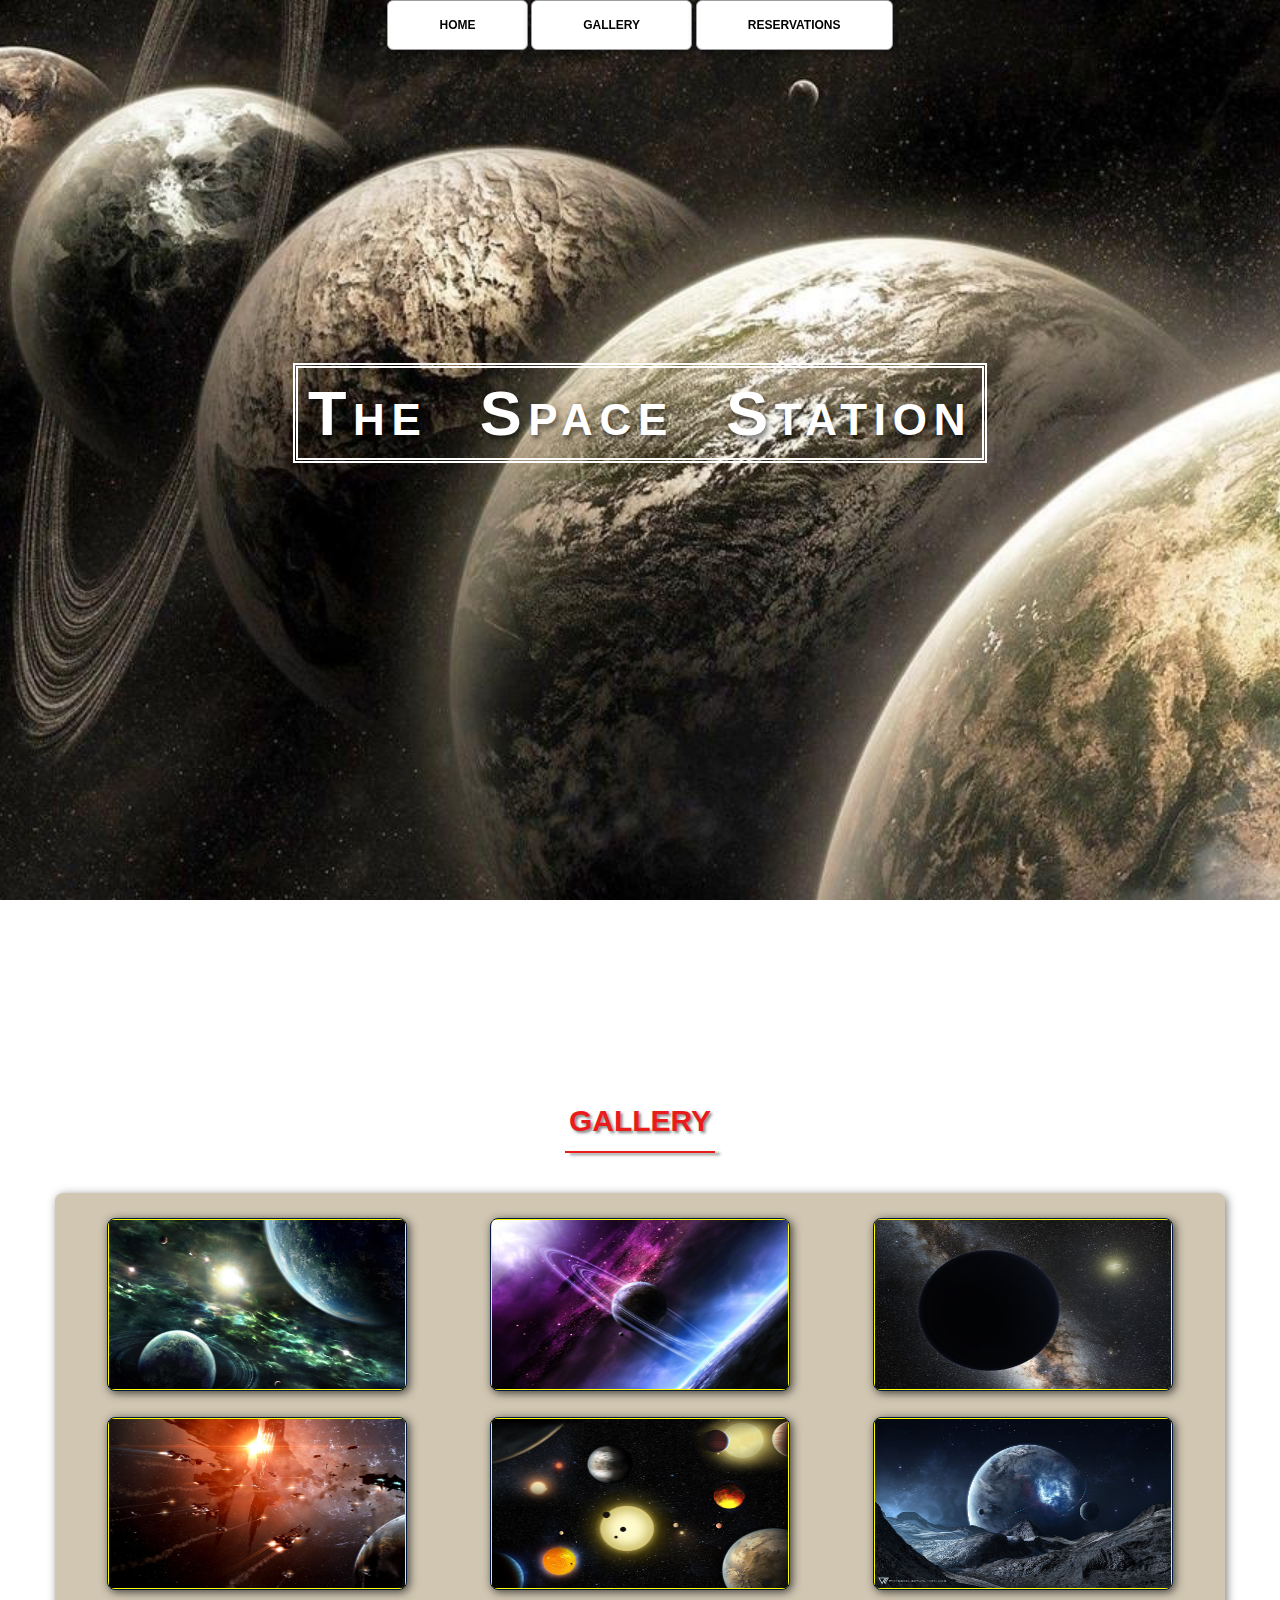
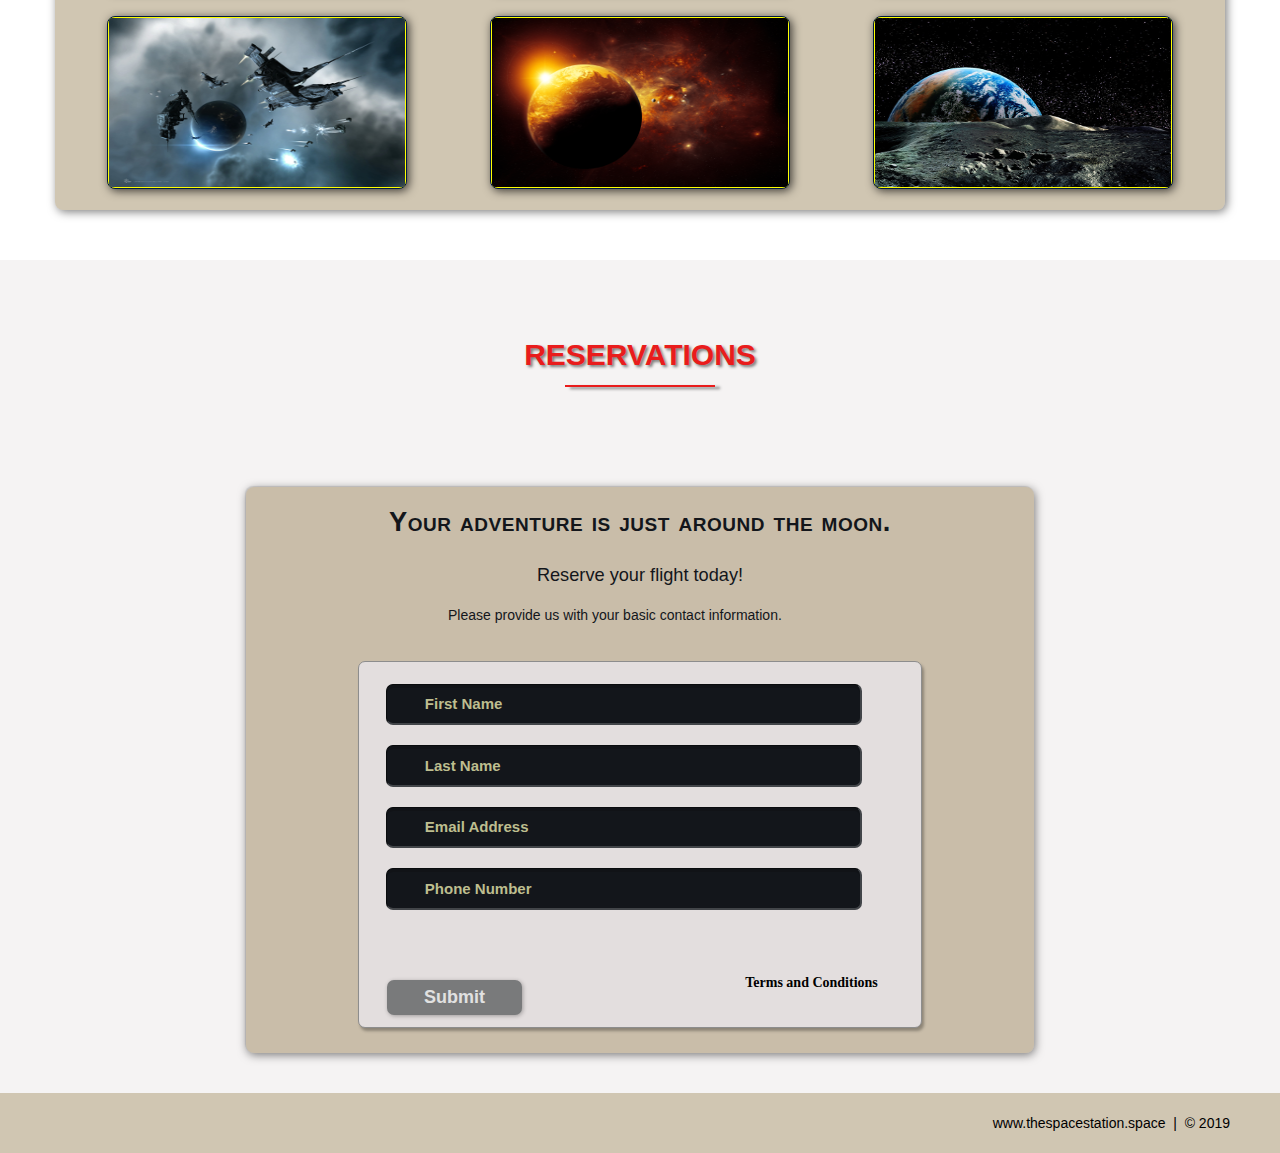
<file: Space Station Website and Practice/index.html>
<!DOCTYPE html>
<html lang="en">
	<head>
		<title>The Space Station | Resort</title>
		<meta charset="utf-8">
		<link rel="stylesheet" href="./css/shared.css">
		<link rel="stylesheet" href="./css/animations.css">
	</head>
	<body>
	
		<!-- NAV -->
		<div class="wrap">
			<div class="menu-container">
				<ul class="menu">
					<a href="#home"><li>HOME</li></a>
					<a href="#gallery"><li>GALLERY</li></a>
					<a href="#contact"><li>RESERVATIONS</li></a>
				</ul>
			</div>
		</div>
		<!-- END NAV -->
	
		<!--HOME -->
		<div id="home">
			<div class="container">
				<div class="text-center">
					<span class="head-main">The Space Station</span>
				</div>
			</div>
		</div>
		<!--END HOME -->
	
		<!-- GALLERY -->
		<section id="gallery">
			<div class="container">
				<h1>Gallery</h1>
				<div class="flex-container">
				
					<!-- PHOTO-CONTAINER 1 -->
					<div class="photo-container">
						<div class="photo">
							<img src="./images/thumb/thumbnail_1.png" alt=""/>
							<div class="photo-overlay">
								<h3 class="white-head">Click to Enlarge</h3>
								<p>We have several space launches departing daily, book your flight today!</p>
							</div>
						</div>
					</div>
					<!-- END PHOTO-CONTAINER 1 -->

					<!-- PHOTO-CONTAINER 2 -->
					<div class="photo-container">
						<div class="photo">
							<img src="./images/thumb/thumbnail_2.png" alt=""/>
							<div class="photo-overlay">
								<h3 class="white-head">Click to Enlarge</h3>
								<p>We have several space launches departing daily, book your flight today!</p>
							</div>
						</div>
					</div>
					<!-- END PHOTO-CONTAINER 2 -->

					<!-- PHOTO-CONTAINER 3 -->
					<div class="photo-container">
						<div class="photo">
							<img src="./images/thumb/thumbnail_3.png" alt=""/>
							<div class="photo-overlay">
								<h3 class="white-head">Click to Enlarge</h3>
								<p>We have several space launches departing daily, book your flight today!</p>
							</div>
						</div>
					</div>
					<!-- END PHOTO-CONTAINER 3 -->

					<!-- PHOTO-CONTAINER 4 -->
					<div class="photo-container">
						<div class="photo">
							<img src="./images/thumb/thumbnail_4.png" alt=""/>
							<div class="photo-overlay">
								<h3 class="white-head">Click to Enlarge</h3>
								<p>We have several space launches departing daily, book your flight today!</p>
							</div>
						</div>
					</div>
					<!-- END PHOTO-CONTAINER 4 -->

					<!-- PHOTO-CONTAINER 5 -->
					<div class="photo-container">
						<div class="photo">
							<img src="./images/thumb/thumbnail_5.png" alt=""/>
							<div class="photo-overlay">
								<h3 class="white-head">Click to Enlarge</h3>
								<p>We have several space launches departing daily, book your flight today!</p>
							</div>
						</div>
					</div>
					<!-- END PHOTO-CONTAINER 5 -->

					<!-- PHOTO-CONTAINER 6 -->
					<div class="photo-container">
						<div class="photo">
							<img src="./images/thumb/thumbnail_6.png" alt=""/>
							<div class="photo-overlay">
								<h3 class="white-head">Click to Enlarge</h3>
								<p>We have several space launches departing daily, book your flight today!</p>
							</div>
						</div>
					</div>
					<!-- END PHOTO-CONTAINER 6 -->

					<!-- PHOTO-CONTAINER 7 -->
					<div class="photo-container">
						<div class="photo">
							<img src="./images/thumb/thumbnail_7.png" alt=""/>
							<div class="photo-overlay">
								<h3 class="white-head">Click to Enlarge</h3>
								<p>We have several space launches departing daily, book your flight today!</p>
							</div>
						</div>
					</div>
					<!-- END PHOTO-CONTAINER 7 -->

					<!-- PHOTO-CONTAINER 8 -->
					<div class="photo-container">
						<div class="photo">
							<img src="./images/thumb/thumbnail_8.png" alt=""/>
							<div class="photo-overlay">
								<h3 class="white-head">Click to Enlarge</h3>
								<p>We have several space launches departing daily, book your flight today!</p>
							</div>
						</div>
					</div>
					<!-- END PHOTO-CONTAINER 8 -->

					<!-- PHOTO-CONTAINER 9 -->
					<div class="photo-container">
						<div class="photo">
							<img src="./images/thumb/thumbnail_9.png" alt=""/>
							<div class="photo-overlay">
								<h3 class="white-head">Click to Enlarge</h3>
								<p>We have several space launches departing daily, book your flight today!</p>
							</div>
						</div>
					</div>
					<!-- END PHOTO-CONTAINER 9 -->

				</div>
			</div>
		</section>
		<!-- END GALLERY -->
		
		<!-- RSVP -->
		<section id="contact">
			<div class-="container">
				<div class="heading-padding">
					<h1 class="heading-padding">Reservations</h1>
					<div class="reservation">
						<h2><span>Your adventure is just around the moon.</span>
							<br />Reserve your flight today!
						</h2>
						<p class="rsvp-text">
								Please provide us with your basic contact information.
						</p>
						<div class="form-rsvp">
							<form action="" method="post">
								<input class="rsvp" type="text" value="First Name">
								<input class="rsvp" type="text" value="Last Name">
								<input class="rsvp" type="text" value="Email Address">
								<input class="rsvp" type="text" value="Phone Number">
								<div class="form-spacer">
									<label class="terms">Terms and Conditions</label>
								</div>
								<div class="submit">
									<input type="submit" value="Submit">
								</div>
							</form>
						</div>
					</div>
				</div>
			</div>
		</section>
		<!-- END RSVP -->

		<!-- FOOTER -->
		<div id="footer">
			www.thespacestation.space &nbsp;|&nbsp; &copy; 2019
		</div>
		<!--END FOOTER -->
			
		
	</body>
</html>
</file>
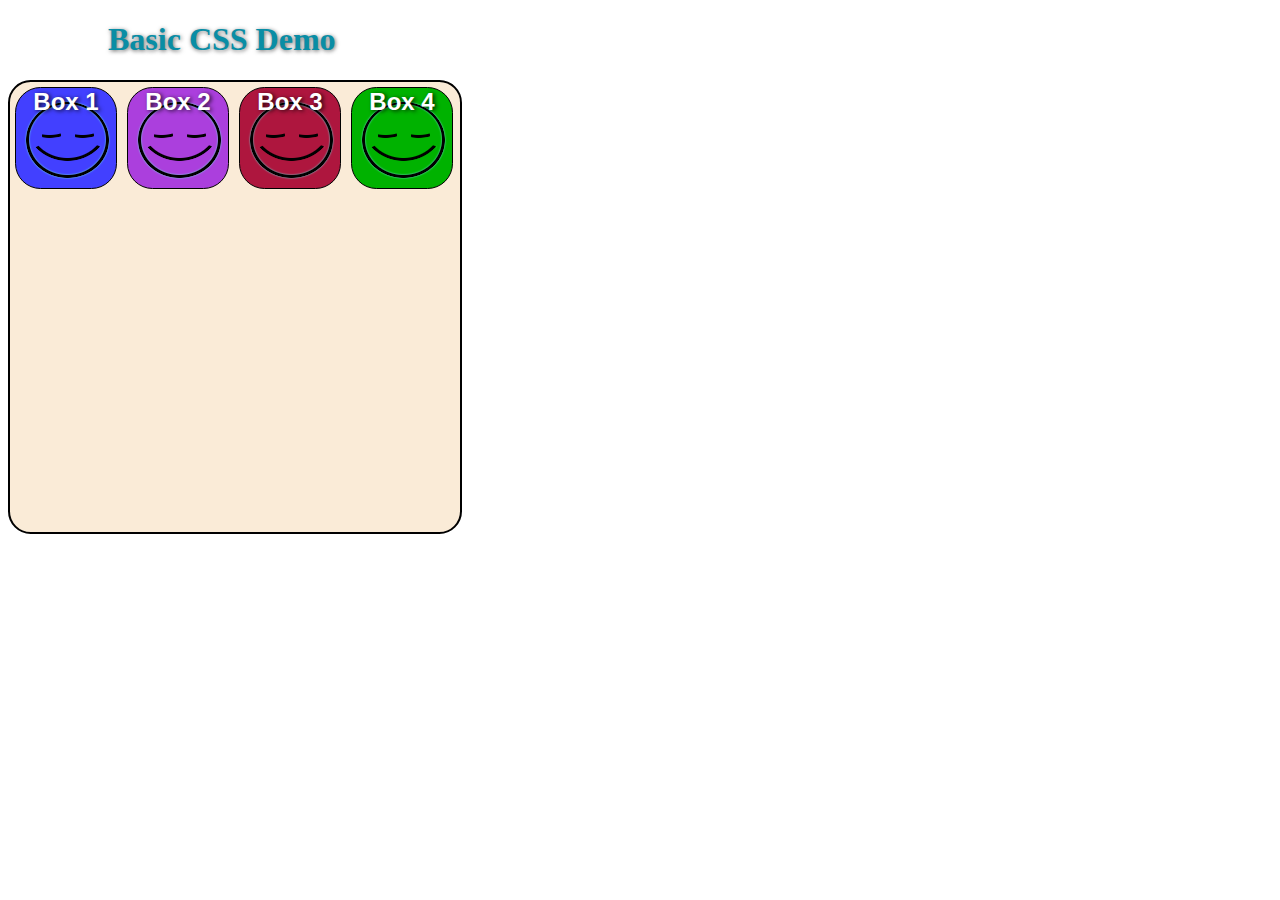
<file: Space Station Website and Practice/basic_css_demo_1.html>
<!DOCTYPE html>
<html lang="en">
    <head>
        <meta charset="utf-8">
        <title>Basic CSS Animation</title>
        <link rel="stylesheet" href="./css/basic_style.css">
    </head>
    <body>
        
        <div>
            <h1>Basic CSS Demo</h1>
        </div>

        <div class="container">
            <div class="squares">
                <p>Box 1</p>
            </div>
            <div class="squares">
                <p>Box 2</p>
            </div>

            <div class="squares">
                <p>Box 3</p>
            </div>

            <div class="squares">
                <p>Box 4</p>
            </div>
        </div>

    </body>
</html>
</file>
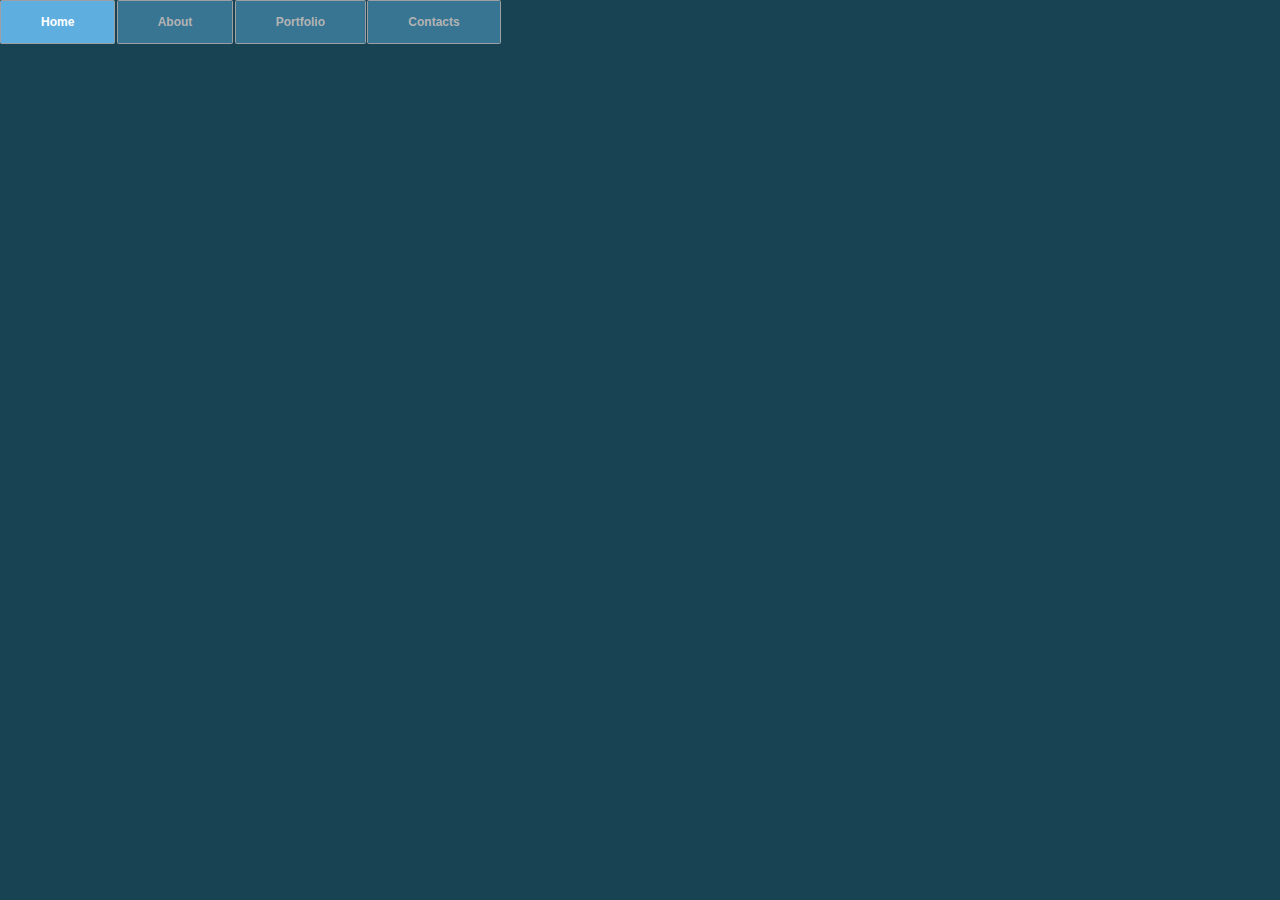
<file: Space Station Website and Practice/css_menu_rollover.html>
<!DOCTYPE html>
<html lang="en">
    <head>
        <meta charset="utf-8">
        <title>CSS MENU ROLLOVER</title>
        <link rel="stylesheet" href="./css/menu_rollover.css">
    </head>
    <body>
        
        <div class="wrap">
            <div class="menu-container">
                <ul class="menu">
                    <li>Home</li>
                    <li>About</li>
                    <li>Portfolio
                        <ul class="submenu">
                            <li>Page 1</li>
                            <li>Page 2</li>
                            <li>Page 3</li>
                            <li>Page 4</li>
                        </ul>
                    </li>
                    <li>Contacts</li>
                </ul>
            </div>
        </div>


        
    </body>
</html>
</file>
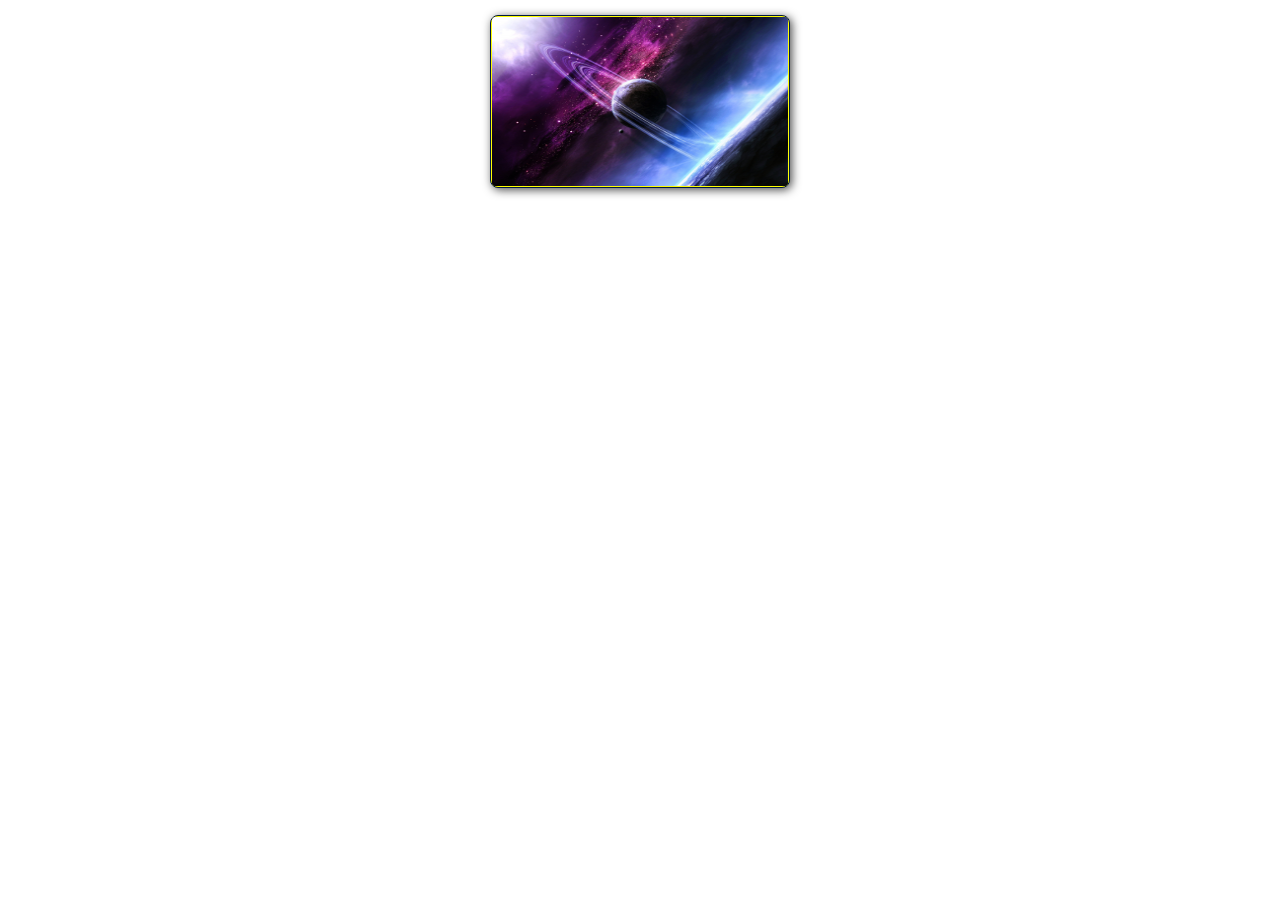
<file: Space Station Website and Practice/photo-package.html>
<!DOCTYPE html>
<html lang="en">
    <head>
        <meta charset="utf-8">
        <title>The Space Station | Resort</title>
        <link rel="stylesheet" href="./css/photo_style.css">
    </head>
    <body>
        
        <!-- PHOTO CONTAINER 1 -->
        <div class="photo-container">
            <div class="photo">
                <img src="./images/thumb/thumbnail_2.png" alt="">
                <div class="photo-overlay">
                    <h3 class="white-head">Click to Enlarge</h3>
                    <p>We have several space launches departing daily, book your flight today!</p>
                </div>
            </div>
        </div>
        <!-- END PHOTO CONTAINER-->

        
    </body>
</html>
</file>
<file: Space Station Website and Practice/css/shared.css>
/*============================
Author: Tony Smith
space station
==============================
GENERIC STYLES
============================*/
html {
    font-family: sans-serif;
    font-size: 62.5%;
    -webkit-tap-highlight-color: rgba(0, 0, 0, 0);
    -webkit-text-size-adjust: 100%;
    -ms-text-size-adjust: 100%;
}

body {
    font-size: 14px;
    margin: 0;
    font-family: "Helvetica Neue", Helvetica, Arial, sans-serif;
    line-height: 1.42857143;
    color: #333;
    background-color: #fff;
}

footer,
nav {
    display: block;
}

h1, h2, h3, h4,h5,h6 {
    font-family: 'Open Sans', sans-serif;
}

h1 {
    line-height: 50px;
    font-weight: 900;
    font-size: 30px;
    text-transform: uppercase;
    text-align: center;
    color: #E91C1C;
    text-shadow: 2px 2px 3px rgba(0,0,0,0.5);
}

h1::after { /*This is the underline*/
    display: block;
    content: "";
    height: 2px;
    width: 150px;
    background: #E91C1C;
    margin: 5px auto 40px;
    box-shadow: 5px 2px 3px rgba(0,0,0,0.5);
}

h2 {
    line-height: 50px;
    color:#E91C1C;
}

h3 {
    line-height: 30px;
    padding-bottom: 20px;
}

h4 {
    padding-top: 25px;
    line-height: 40px;
    padding-bottom: 0px;
    font-size: 22px;
    font-weight: 900;
}

p {
    font-weight: 300;
    line-height: 30px;
    padding-bottom: 15px;
}

.text-center {
    text-align: center;
}

.heading-padding {
    padding-bottom:40px;
}

section {
    padding-top: 50px;
    margin-top: 50px;
}

.navbar {
    height: 105px;
    max-height: 340px;
    display: block;
}

.container {
    padding-right: 15px;
    padding-left: 15px;
    margin-right:auto;
    margin-left: auto;
}

.container-fluid {
    padding-right: 15px;
    padding-left:15px;
    margin-right: auto;
    margin-left: auto;
}

.row {
    margin-right: -15px;
    margin-left: -15px;
}

.clearfix:after,
.container:after,
.navbar:after {
    clear: both;
    display: table;
    content: " ";
}

.wrap {
    height: 100%;
    width: 100%;
    position: absolute;
    overflow: hidden;
    top: 0;
    left: 0;
    text-align: center;
}

.menu-container {
    max-height: 340px;
    margin: 0% auto;
    content: " ";
    width: 100%;
    position: fixed;
    z-index:100;
}

/*===================================
HOME SECTION STYLES
================================*/

#home {
    background: url(../images/planets.jpg) no-repeat 50% 50%;
    background-attachment: fixed;
    -webkit-background-size: cover;
    -moz-background-size: cover;
    -o-background-size: cover;
    background-size: cover;
    width: 100%;
    display: block;
    height: auto;
    padding-top: 350px;
    padding-bottom:500px;
    color: #fff;
}

.head-main {
    text-shadow: 2px 4px 5px rgba(0,0,0,0.5);
    font-variant: small-caps;
    color: #fff;
    letter-spacing: 5pt;
    word-spacing: 21pt;
    font-size: 4.5em;
    text-align: left;
    font-family: impact, sans-serif;
    line-height: 2;
    font-weight:900;
    border: 5px double #fff;
    padding: 10px;
}

.head-sub-main {
    font-size: 23px;
    font-weight: 500;
    padding: 50px 20px 10px 20px;
    text-transform: uppercase;
}

.head-last {
    font-size: 18px;
    font-weight: 900;
    padding: 5px 20px 20px 20px;
    border: 1px dotted #fff;
    padding: 5px;
}

/*==========================================
Contact STYLES
=====================================*/

.flex-container {
    display: -webkit-flex;
    display: flex;
    flex-wrap: wrap;
    padding: 10px;
    border-radius: 8px;
    margin: 0px auto;
    background-color: rgba(100,65,0,.3);
    box-shadow: 2px 2px 10px 0 rgba(0,0,0,0.5);
}

#contact {
    background-color: #f5f3f3;
}

.reservation {
    width: 60%;
    padding: 10px;
    border-radius: 8px;
    margin: 0px auto;
    background-color: rgba(100, 65, 0, .3);
    box-shadow: -1px -1px 1px 0 rgba(0,0,0,0.1), 1px 2px 10px 0 rgba(0,0,0,0.5);
}

.reservation h2 {
    width: 70%;
    text-align: center;
    margin: 0 auto;
    color: #13161B;
    font-weight: 500;
    font-size: 1.3em;
    letter-spacing: 0pt;
    word-spacing: 0pt;
}

.reservation h2 span {
    width: 70%;
    text-align: center;
    margin: 0 auto;
    color: #13161B;
    font-weight: 900;
    font-size: 1.5em;
    font-variant: small-caps;
    letter-spacing: .4pt;
    word-spacing: .3pt;
}

.reservation p {
    color: #13161B;
    width: 50%;
    margin: 0 auto;
}

.reservation form {
    font-size: 15px;
    outline: none;
    font-weight: 600;
    color: #BDBEBF;
    padding: 12px 12px;
    width: 70%;
    border: 1px solid #8D8D8D;
    margin: 2% auto;
    border-radius: 7px;
    background: rgb(227,222,222);
    box-shadow: 2px 3px 3px 0px rgba(0,0,0,0.3);
    font-family: 'Raleway', sans-serif;
}

.reservation input[type="text"] {
    font-size: 15px;
    outline: none;
    font-weight: 600;
    color: #BDBE8F;
    padding: 2% 1% 2% 7%;
    width: 80%;
    border-top:1px solid #090B0D;
    border-right:2px solid #424549;
    border-bottom: 2px solid #424549;
    border-left: 1px solid #090B0D;
    margin: 10px 1em;
    border-radius: 7px;
    background: #13161B;
    box-shadow: inset 0px 3px 0px 0px rgba(5,5,5,0.15);
    font-family: 'Raleway', sans-serif;
}

.reservation input[type="text"]:hover {
    box-shadow: 0 0 18px rgba(100,65,0,.8);
}

.form-spacer {
    padding:30px 30px;
}

.terms {
    margin: 30px 1px 0 0;
    padding-left: 52px;
    font-size: 14px;
    line-height: 5px;
    color: #000;
    cursor: pointer;
    font-family: 'Raleway', snas-serif;
    font-weight: 600;
    position: relative;
    display: inline;
    float: right;
}

.terms:hover {
    color: orange;
    text-decoration: underline;
}

.submit input[type="submit"] {
    color:rgb(225,225,225);
    cursor:pointer;
    border: none;
    font-weight: 900;
    outline: none;
    text-align: center;
    font-family: 'Raleway', sans-serif;
    margin: 0px 3%;
    padding: 7px 0px;
    width: 25%;
    font-size: 18px;
    transition: border-color 0.3s color 0.3s background-color 0.3s;
    border-radius: 7px;
    background-color: #797a7b;
    box-shadow: 1px 1px 4px 0 rgba(0,0,0,0.3);
}

.submit input[type="submit"]:hover {
    color: #000;
    background-color: #8D8E8F;
    box-shadow: inset 1px 2px 15px 0 rgba(0,0,0,0.5);
}

/*=============================
FOOTER STYLES
=============================*/

#footer {
    background-color: rgba(100,65,0,.3);
    color: #000;
    text-shadow: 2px 2px 8px 0 (0,0,0,0.4);
    padding: 20px 50px 20px 50px;
    text-align: right;
}

/*======================================
@MEDIA QUIERIES
======================================*/

@media all and (max-width:640px) and (min-width:381px) {
    .head-main {
        font-size: 28px;
    }
}

@media all and (max-width: 381px) and (min-width:200px) {
    .head-main {
        font-size: 24px;
    }
}

@media (min-width: 768px) {
    .container {
        width: 750px;
    }
}

@media (min-width: 992px) {
    .container {
        width: 970px;
    }
}

@media (min-width: 1200px) {
    .container {
        width: 1170px;
    }
}
</file>
<file: Space Station Website and Practice/css/animations.css>
/*===========================
MENU SECTION ANIMATION
===========================*/
.menu {
    color: #f000;
    font: bold 12px/18px sans-serif;
    text-align: center;
    display: inline;
    margin: 0% auto;
    padding: 0;
    list-style: none;
    text-decoration: none;
}

.menu li {
    color: #000;
    background-color: rgba(255,255,255, 1);
    display: inline-block;
    margin: 0% auto;
    position: relative;
    padding: 15px 4%;
    border: 1px solid #9D9FA2;
    box-shadow: 2px 2px 10px 0 rgba(0,0,0,0.5);
    border-radius: 6px;
    cursor: pointer;
    transition-property: background;
    transition-duration: .4s;
    transition-delay: 0s;
    transition-timing-function: ease-in-out;
}

.menu li:hover {
    colors: #f00;
    background-color: rgba(100,65,0, .3);
}

/*==========================
GALLERY SECTION ANIMATION
==========================*/

.photo {
    position: relative;
    line-height: 0;
    margin-bottom: 2em;
    overflow: hidden;
    border-radius: 8px;
    padding: 1px;
    border: 1px solid #021a40;
    background-color: #ff0;
    box-shadow: 2px 2px 10px 0 rgba(0,0,0,0.7);
}

.photo-container {
    text-align: center;
    margin: 15px auto;
    width: 300px;
    height: 169px;
}

.photo-container img {
    max-width: 100%;
    width: 300px;
    height: 169px;
}

.photo-overlay {
    color: #fff;
    position: absolute;
    top: 0;
    right: 0;
    bottom: 0;
    left: 0;
    padding-left: 20px;
    padding-right: 20px;
    justify-content: center;
    align-items: center;
    background: rgba(0,0,0,.5);
}

.white-head {
    color: #C0BDAA;
    margin-top: 5%;
}

/*===================================
    Photo Overlay Transitions
===================================*/
.photo-overlay {
    opacity: 0;
    transition: opacity .5s;
    border-radius: 10px;
    cursor: pointer;
}

.photo-overlay:hover {
    opacity: 1;
}

.photo img {
    transition: transform .5s;
    transform-origin: 50% 50%;
}

.photo:hover img {
    transform: scale(1.1);
}
</file>
<file: Space Station Website and Practice/css/basic_style.css>
body {
    background-color:#fff;
}

h1 {
    color: rgba(9,141,165,1);
    margin-left: 100px;
    text-shadow: 1px .5px 4px rgba(0,0,0, 0.6);
}

.container {
    width: 450px;
    height: 450px;
    background-color: #faebd7;
    border: 2px solid black;
    border-radius: 5%;
}
/*------------------------------------
    SELECT ALL SQUARES IN THE ARRAY
-------------------------------------*/
.container .squares:nth-child(-n+4) {
    background-image: url("../images/icons/smileyface2.png");
    color: #fff;
    float: left;
    width: 100px;
    height: 100px;
    margin: 5px;
    border: 1px solid black;
    border-radius: 25%;
    cursor: pointer;
    transition: transform .5s ease-in-out;
}
/*-------------------------
SELECT ALL SQUARES' PARAGRAPHS IN THE ARRAY
---------------*/
.squares:nth-child(-n+4) p{
    font-family: "Helvetica Neue", Helvetica Arial, sans-serif;
    font-size: 1.5em;
    font-weight: 900;
    text-align: center;
    margin: 0;
    text-shadow: 2px 1px 4px rgba(0,0,0,0.8);
}

/*-------------------------
INDIVIDUALLY SELECT A SQUARE IN THE ARRAY
--------------------------*/
.squares:nth-child(1) {
    background: #4240ff;
}

.squares:nth-child(2) {
    background: #ab3fdd;
}

.squares:nth-child(3) {
    background: #ae163e;
}

.squares:nth-child(4) {
    background: #00b200;
}

/*---------------------------
HOVER, TRANSLATE, & TRANSFORM EFFECTS
----------------------------*/

.container .squares:nth-child(-n+4):hover {
    background-image: url("../images/icons/smileyface1.png");
    transform: scale(.5);
    animation-name: race;
    animation-duration: 2.5s;
    animation-iteration-count: infinite;
    animation-timing-function: cubic-bezier(2.5,.2,.3,2);
}

.squares:nth-child(1):hover {
    background:#13b4ff;
}

.squares:nth-child(2):hover {
    background:#d861af;
}

.squares:nth-child(3):hover {
    background:#81205f;
}

.squares:nth-child(4):hover {
    background:#77b800;
}

/*---------------------------
ANIMATION EFFECT
------------------------------*/
@keyframes race {
    0%, 100% {
        transform: translateY(0px);
        background-image: url("../images/icons/smileyface1.png");
    }
    50% {
        transform: translateY(330px);
    }
}
</file>
<file: Space Station Website and Practice/css/menu_rollover.css>
body {
    background:#184352
}

.wrap {
    top:0;
    left: 0;
    height: auto;
    width:100%;
}

.menu-container {
    top: 0;
    left:0;
    /*To the top edge of the screen */
    position: absolute;
    width: 100%;
    backgound-color: #184352;
}

.menu {
    font: bold 12px/18px sans-serif;
    text-align: center;
    display:inline;
    margin: 0;
    padding: 0;
    list-style: none;
}

.menu li {
    color: #B3B3B3;
    display: inline-block;
    margin-right: -2px;
    position: relative;
    padding: 12px 40px;
    border: 1px solid #9d9fa2;
    border-radius: 1.5px;
    background-color: #387593;
    cursor: pointer;
}

.menu li:hover {
    background-color: #5EAFDF;
    color: #fff;
}

.menu li:hover ul {
    display: block;
    opacity: 1;
    /*While hovered, drop-down menu appears.
    This also avoids a block-level bug*/
    visibility: visible;
}

.submenu {
    padding: 0;
    left: 0;
    position: absolute;
    top: 43.5px;
    width: 125.5px;
    opacity: 0;
    /*While not being hovered, drop down menu hides.
    This also avoids a block-level bug*/
    visibility: hidden;
}

.submenu li {
    background-color: #387593;
    display:block;
    color: #B3B3B3;
}

.submenu li:hover {
    color: #fff;
    background-color: #5EAFDF;
}
</file>
<file: Space Station Website and Practice/css/photo_style.css>
/*===============================
GALLERY SECTION ANIMATION
================================*/

p {
    font-weight: 300;
    line-height: 30px;
    padding-bottom: 15px;
}

.photo {
    position: relative;
    line-height: 0;
    margin-bottom: 2em;
    overflow: hidden;
    border-radius: 8px;
    padding: 1px;
    border: 1px solid #021a40;
    background-color: #ff0;
    box-shadow: 2px 2px 10px rgba(0,0,0,0.7);
}

.photo-container {
    text-align: center;
    margin: 15px auto;
    width: 300px;
    height: 169px;
}

.photo-container img{
    max-width: 100%;
    width: 300px;
    height: 169px;
}

.photo-overlay {
    color: #fff;
    position: absolute;
    top: 0;
    right: 0;
    bottom: 0;
    left: 0;
    padding-left: 20px;
    padding-right: 20px;
    justify-content: center; /* For centering text inside photo-overlay */
    align-items: center;
    background: rgba(0,0,0, .5);
}

.white-head {
    color: #C9BDAA;
    margin-top: 5%;
    line-height: 30px;
    padding-bottom: 20px;
}

/*===========================
Photo Overlay Transitions
=====================*/

.photo-overlay {
    opacity: 0;
    transition: opacity .1s;
    border-radius: 10px;
    cursor: pointer;
}

.photo-overlay p {
    width: 100%;
    height: 100%;
    color: #fff;
}

.photo-overlay:hover {
    opacity:1;
}

.photo img {
    transition: transform .5s;
    transform-origin: 50% 50%;
}


.photo:hover img {
    transform: scale(1.1);
}
</file>
